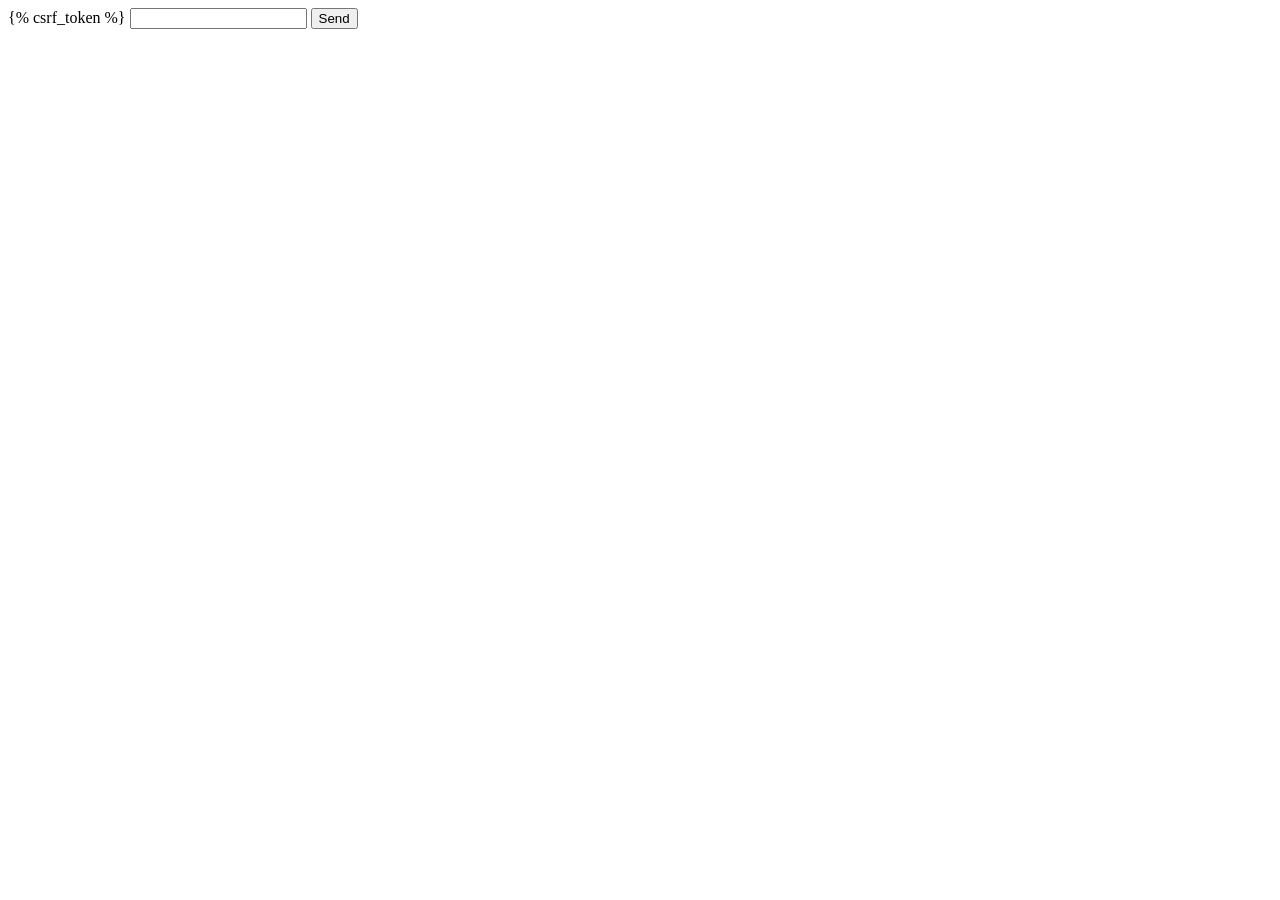
<file: UrbanDjango/templates/index2.html>
<html lang="en">
<head>
    <meta charset="UTF-8">
    <title>Title</title>
</head>
<body>
    <form method="post">
        {% csrf_token %}
        <input type="text" name="message">
        <button type="submit">Send</button>
    </form>
</body>
</html>
</file>
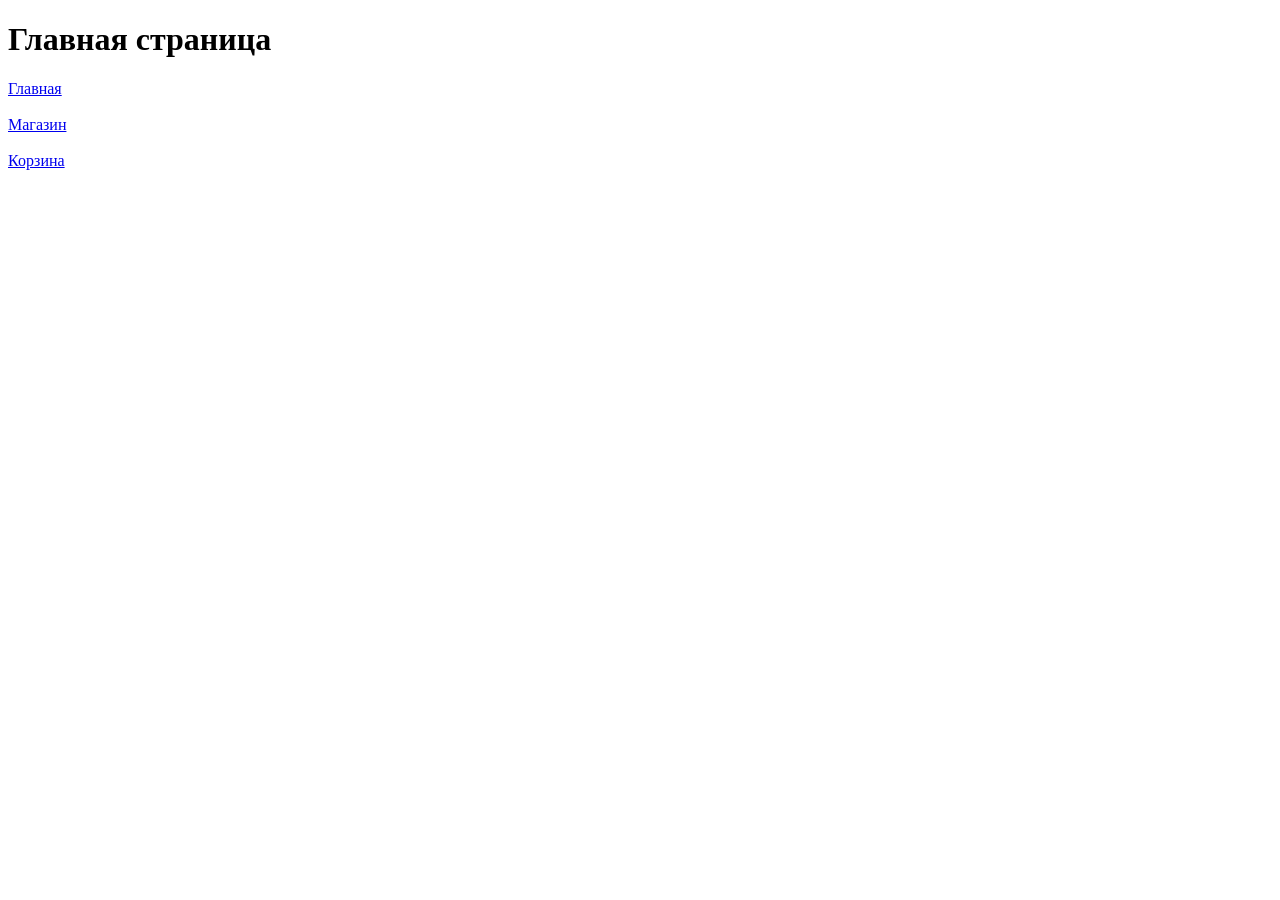
<file: UrbanDjango/templates/third_task/platform.html>
<!DOCTYPE html>
<html lang="en">
<head>
    <meta charset="UTF-8">
    <title>Игровая платформа</title>
</head>
        <h1>Главная страница</h1>
<body>
        <a href="#">Главная</a>
        <br>
        <br>
        <a href="games/">Магазин</a>
        <br>
        <br>
        <a href="cart/">Корзина</a>
</body>
</html>
</file>
